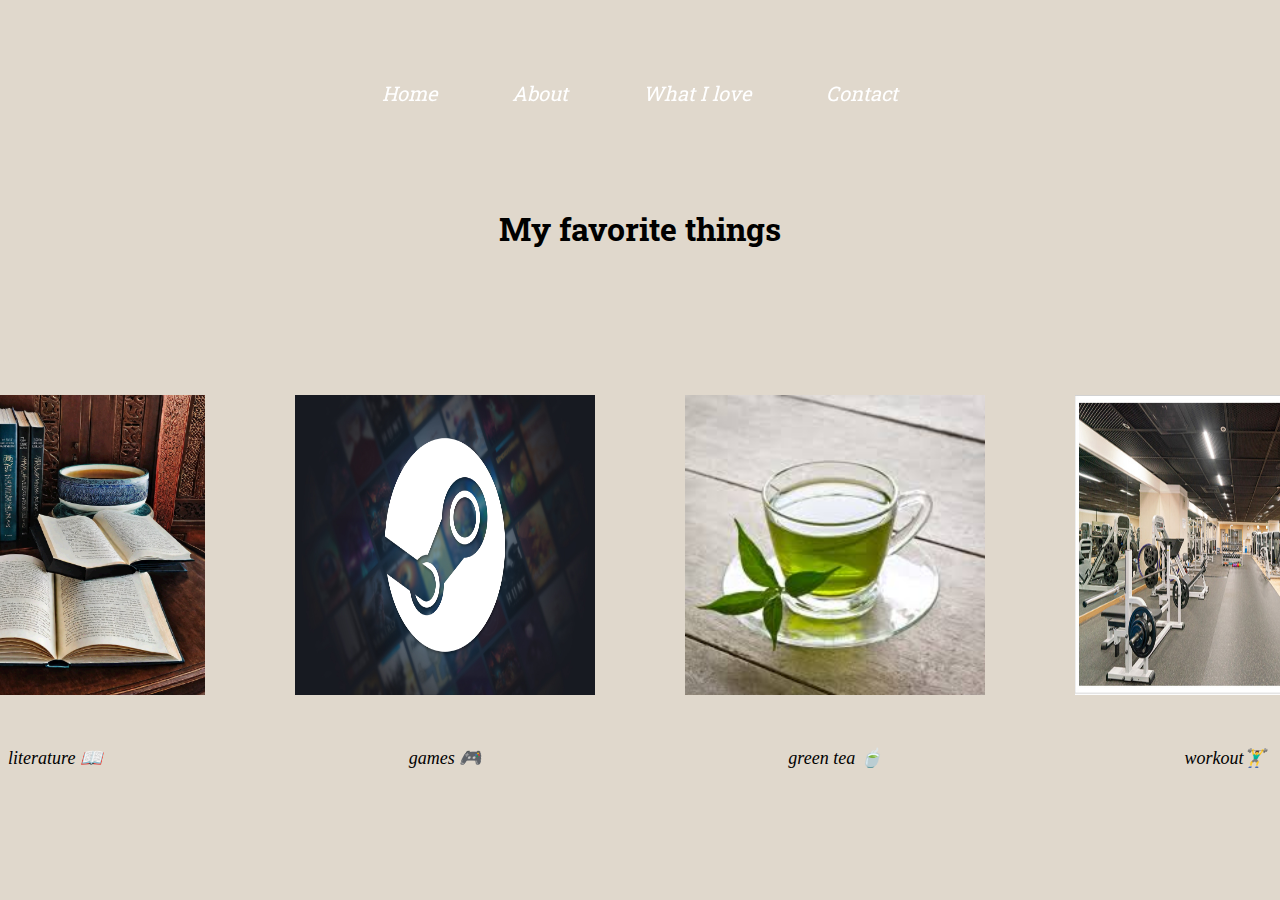
<file: portfoilo/Main/favorites.html>
<!DOCTYPE html>
<html lang="en">
<head>
    <meta charset="UTF-8">
    <meta http-equiv="X-UA-Compatible" content="IE=edge">
    <meta name="viewport" content="width=device-width, initial-scale=1.0">
    <title>What I love</title>
    <link rel = "stylesheet" href = "Styles/main.css">
    <link rel = "stylesheet" href = "Styles/favorites.css">
    <style>
        @import url('https://fonts.googleapis.com/css2?family=Roboto+Slab&display=swap');
    </style>
</head>
<body>
    <header id = "header"> 
        <nav class ="menu">
            <ul>
                <li><a href = "index.html" <b>Home</b></a></li>
                <li><a href = "about.html" <b>About</b></a></li>
                <li><a href = "favorites.html" <b>What I love</b></a></li>
                <li><a href = "contact.html" <b>Contact</b></a></li>
            </ul>
        </nav>
    </header> 
    <div class="list">
        <div class="three">
            <h1><br><br> My favorite things</h1>
            <div class = "favorites">
                <div class="lists">
                    <img class = "list_img" src="./imgs/books.png" alt="">
                    <p class = "list_text">literature 📖 </p>
                </div>
  
                <div class="lists">
                    <img class = "list_img" src="./imgs/steam.jpg" alt="">
                    <p class = "list_text">games 🎮 </p>
                </div>
  
                <div class="lists">
                    <img class = "list_img" src="./imgs/greentea.jpeg" alt="">
                    <p class = "list_text">green tea 🍵 </p>
                </div>
  
                <div class="lists">
                    <img class = "list_img" src="./imgs/health.jpg" alt="">
                    <p class = "list_text">workout🏋️‍♂️</p>
                </div>
            </div>
        </div>
    </div>
</body>
</html>
</file>
<file: portfoilo/Main/Styles/main.css>
body {
    overflow: hidden;
    font-family: 'Roboto Slab', serif;
}

h3 {
    font-family: 'Pretendard-Thin';
    color: #ffffff;
    text-align: center;
    font-style: italic;
    font-weight: lighter;
    margin-top: 50px;
    font-size: 20px;
}

/* 상단바 */

.menu * {
    display: inline;
}

.menu li {
    margin: 35px;
}

.menu li a {
    color: rgb(255, 255, 255);
    text-decoration: none;
}

.menu ul {
    padding-left: 0px;
}

.menu {
    font-size: 20px;
    font-style: italic;
    align-items: center;
    text-align: center;
    padding-top: 80px;
    position: fixed;
    top: 0;
    left: 0;
    right: 0;
    height: 80px;
} 

/* page 1 */

.one {
    background-size: cover;
    text-align: center;
    padding-top: 180px;
    padding-bottom: 130px;
}

.profile {
    border-radius: 30%;
    display: inline-block;
    padding: 0.5rem;
    margin-top: 20px;
    border: 1px solid gray;
    background-color: rgba(255, 255, 255, 0.1);
    border: 1px solid rgb(255, 255, 255, 0.5);
}

.profile img {
    border-radius: 30%;
}

/* page 2 */

.intext {
    float: right;
    margin-top: 35px;
    padding-left: 50px;
}

/* page 3 */

h1 {
    text-align: center;
}

.lists{
    text-align: center;
    font-family: 'Pretendard-Thin';
    display: block;
    text-align: center;
    font-weight: 400;
    font-family: 'Pretendard-Thin';
    font-size: 18px;
    line-height: 1.5;
    font-style: italic;
}

.list_img {
    width: 300px;
    height: 300px;
    display: block;
    margin: 7vh 5vh;
    margin-bottom: 50px;
}

.favorites {
    display:inline-flex;
    margin-top: 60px;
}

/* page 4 */

.four {
    text-align: center;
    align-items: center;
}

.contact_img {
    width: 100%;
    height: 500px;
    padding-bottom: 60px;
}

.ct {
    margin-top: 80px;
    font-family: 'Roboto Slab', serif;
    text-decoration: none;
    color: white;
    font-size: 50px;
    font-style: italic;
    margin: 35px;
}
</file>
<file: portfoilo/Main/Styles/favorites.css>
body {
    background-color: #e0d8cc;
}

.list {
    display: flex;
    justify-content: center;
    align-content: center;
    margin-top: 100px;
}
</file>
